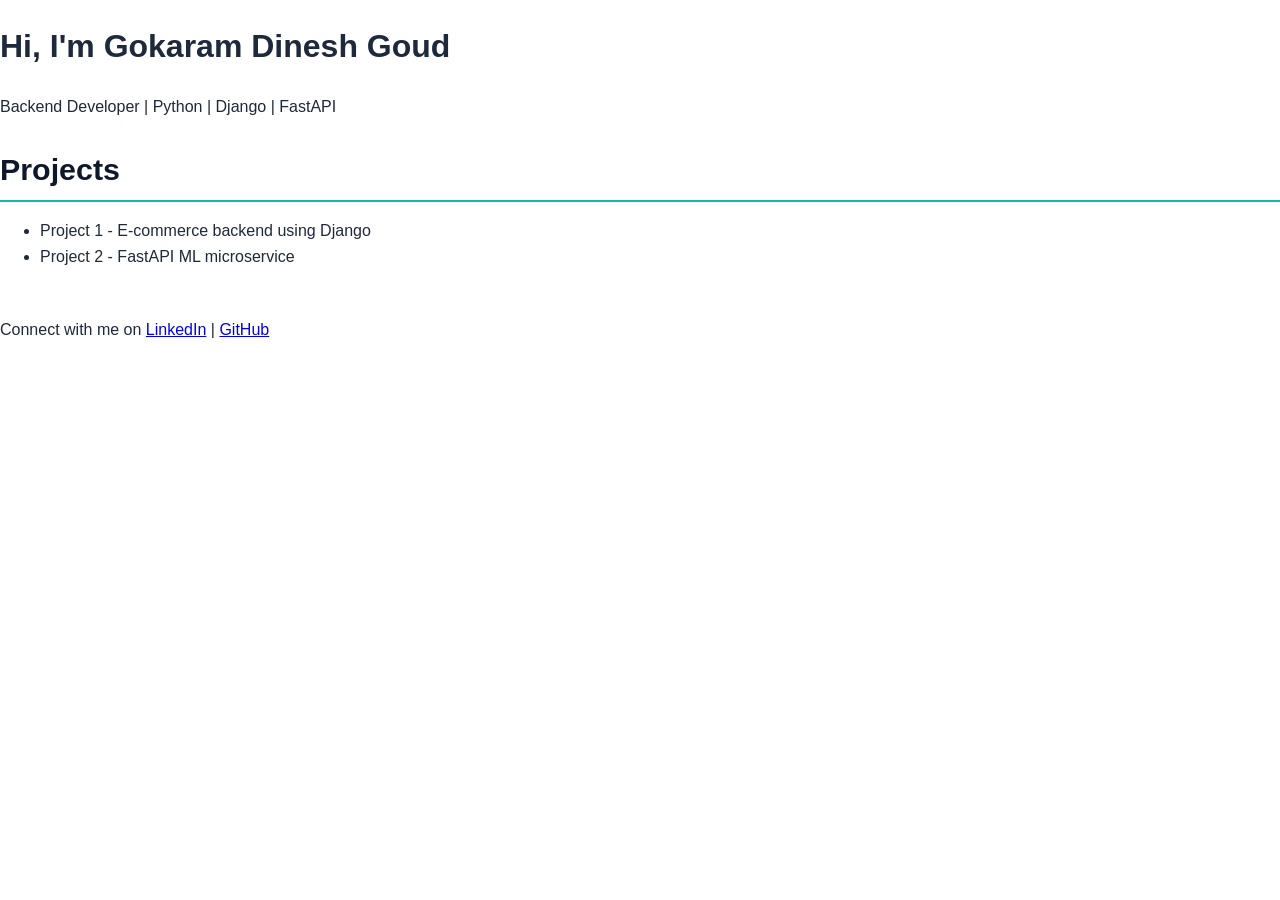
<file: Portfolio.html>
<!DOCTYPE html>
<html lang="en">
<head>
  <meta charset="UTF-8" />
  <meta name="viewport" content="width=device-width, initial-scale=1.0"/>
  <title>My Portfolio</title>
  <link rel="stylesheet" href="style.css" />
</head>
<body>
  <header>
    <h1>Hi, I'm Gokaram Dinesh Goud</h1>
    <p>Backend Developer | Python | Django | FastAPI</p>
  </header>

  <section>
    <h2>Projects</h2>
    <ul>
      <li>Project 1 - E-commerce backend using Django</li>
      <li>Project 2 - FastAPI ML microservice</li>
    </ul>
  </section>

  <footer>
    <p>Connect with me on 
      <a href="https://linkedin.com/in/yourprofile">LinkedIn</a> |
      <a href="https://github.com/yourusername">GitHub</a>
    </p>
  </footer>
</body>
</html>
</file>
<file: style.css>
body {
  margin: 0;
  padding: 0;
  font-family: 'Inter', sans-serif;
  background-color: #ffffff;
  color: #1e293b;
  line-height: 1.6;
}

.container {
  max-width: 960px;
  margin: 0 auto;
  padding: 2rem;
}

header.intro {
  display: flex;
  align-items: center;
  gap: 2rem;
  margin-bottom: 3rem;
}

.intro-text {
  flex: 1;
}

header.intro h1 {
  font-size: 2.4rem;
  margin-bottom: 0.3rem;
  color: #14b8a6;
}

header.intro .subtitle {
  font-size: 1.2rem;
  color: #64748b;
}

.profile-pic {
  width: 160px;
  height: 160px;
  border-radius: 50%;
  object-fit: cover;
  box-shadow: 0 0 16px #14b8a6;
}

.social-icons {
  display: flex;
  gap: 1rem;
  margin-top: 0.6rem;
  font-size: 1.5rem;
}

.social-icons a {
  color: #14b8a6;
  transition: color 0.3s ease;
}

.social-icons a:hover {
  color: #0f172a;
}

section {
  margin-bottom: 3rem;
}

h2 {
  border-bottom: 2px solid #14b8a6;
  padding-bottom: 0.4rem;
  margin-bottom: 1rem;
  font-size: 1.9rem;
  color: #0f172a;
}

.highlight {
  color: #14b8a6;
}

/* Experience Tabs */
.experience-wrapper {
  display: flex;
  flex-wrap: nowrap;
  gap: 2rem;
  overflow-x: auto;
  padding-bottom: 1rem;
}

.experience-tabs {
  display: flex;
  flex-direction: column;
  gap: 0.5rem;
  min-width: 150px;
  flex-shrink: 0;
}

.experience-tab {
  background: #f1f5f9;
  color: #475569;
  border: none;
  padding: 0.6rem 1rem;
  border-left: 4px solid transparent;
  text-align: left;
  font-weight: 600;
  cursor: pointer;
  transition: all 0.3s ease;
  border-radius: 6px;
}

.experience-tab:hover,
.experience-tab.active {
  background: #e0f2f1;
  color: #14b8a6;
  border-left: 4px solid #14b8a6;
}

.experience-content {
  flex: 2;
  min-width: 280px;
}

.experience-panel {
  display: none;
}

.experience-panel.active {
  display: block;
  animation: slideFade 0.4s ease-in-out;
}

@keyframes slideFade {
  from { transform: translateX(-10px); opacity: 0; }
  to { transform: translateX(0); opacity: 1; }
}

/* Form */
form#contact {
  display: flex;
  flex-direction: column;
  gap: 1rem;
  margin-top: 1rem;
}

form input,
form textarea {
  padding: 0.8rem;
  border: none;
  border-radius: 6px;
  background-color: #f8fafc;
  color: #1e293b;
  font-size: 1rem;
}

form input:focus,
form textarea:focus {
  outline: 2px solid #14b8a6;
}

form button {
  width: fit-content;
  padding: 0.6rem 1.4rem;
  background-color: #14b8a6;
  color: #ffffff;
  border: none;
  border-radius: 6px;
  font-weight: bold;
  cursor: pointer;
  transition: 0.3s ease;
}

form button:hover {
  background-color: #0d9488;
}

/* Footer */
footer.footer {
  display: flex;
  flex-direction: column;
  align-items: center;
  text-align: center;
  padding: 2rem 0;
  margin-top: 4rem;
  border-top: 1px solid #e2e8f0;
  font-size: 0.9rem;
  color: #64748b;
}

footer.footer .social-icons {
  margin-top: 1rem;
}

/* Responsive */
@media (max-width: 768px) {
  .experience-wrapper {
    flex-direction: column;
  }

  header.intro {
    flex-direction: column;
    text-align: center;
  }

  .social-icons {
    justify-content: center;
  }

  .profile-pic {
    width: 120px;
    height: 120px;
  }
}
</file>
